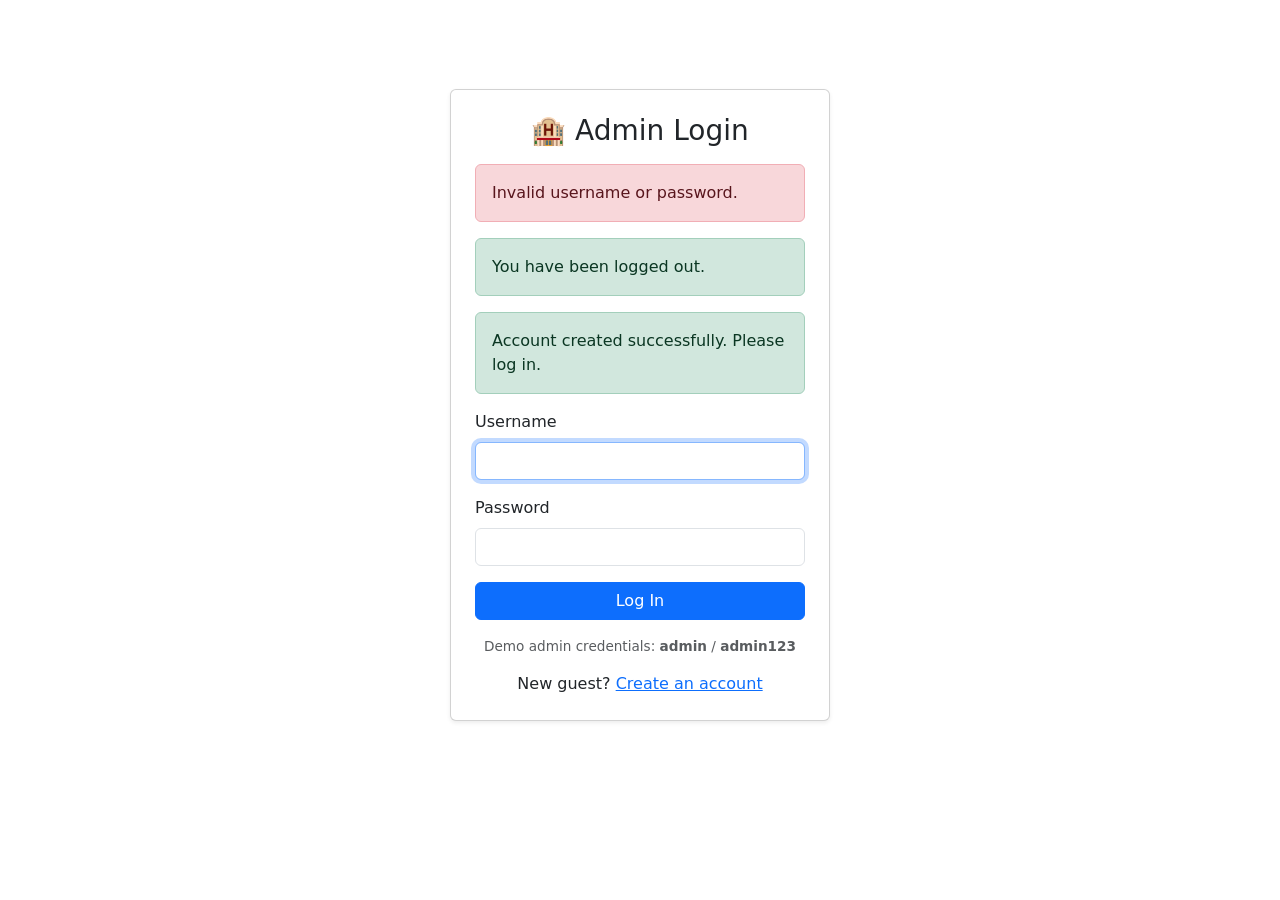
<file: src/main/resources/templates/login.html>
<!DOCTYPE html>
<html lang="en" xmlns:th="http://www.thymeleaf.org">
<head>
    <meta charset="UTF-8">
    <title>Admin Login</title>
    <link href="https://cdn.jsdelivr.net/npm/bootstrap@5.3.3/dist/css/bootstrap.min.css" rel="stylesheet">
    <link rel="stylesheet" th:href="@{/css/style.css}">
</head>
<body>
<div class="container d-flex justify-content-center align-items-center" style="min-height: 90vh;">
    <div class="card p-4 shadow-sm" style="width: 380px;">
        <h3 class="text-center mb-3">🏨 Admin Login</h3>

        <div class="alert alert-danger" th:if="${param.error}">
            Invalid username or password.
        </div>
        <div class="alert alert-success" th:if="${param.logout}">
            You have been logged out.
        </div>
        <div class="alert alert-success" th:if="${param.registered}">
            Account created successfully. Please log in.
        </div>

        <form th:action="@{/login}" method="post">
            <div class="mb-3">
                <label class="form-label">Username</label>
                <input type="text" name="username" class="form-control" required autofocus>
            </div>
            <div class="mb-3">
                <label class="form-label">Password</label>
                <input type="password" name="password" class="form-control" required>
            </div>
            <button type="submit" class="btn btn-primary w-100">Log In</button>
        </form>

        <p class="text-muted text-center mt-3" style="font-size: 0.85rem;">
            Demo admin credentials: <strong>admin</strong> / <strong>admin123</strong>
        </p>
        <p class="text-center mb-0">
            New guest? <a href="/register">Create an account</a>
        </p>
    </div>
</div>
</body>
</html>
</file>
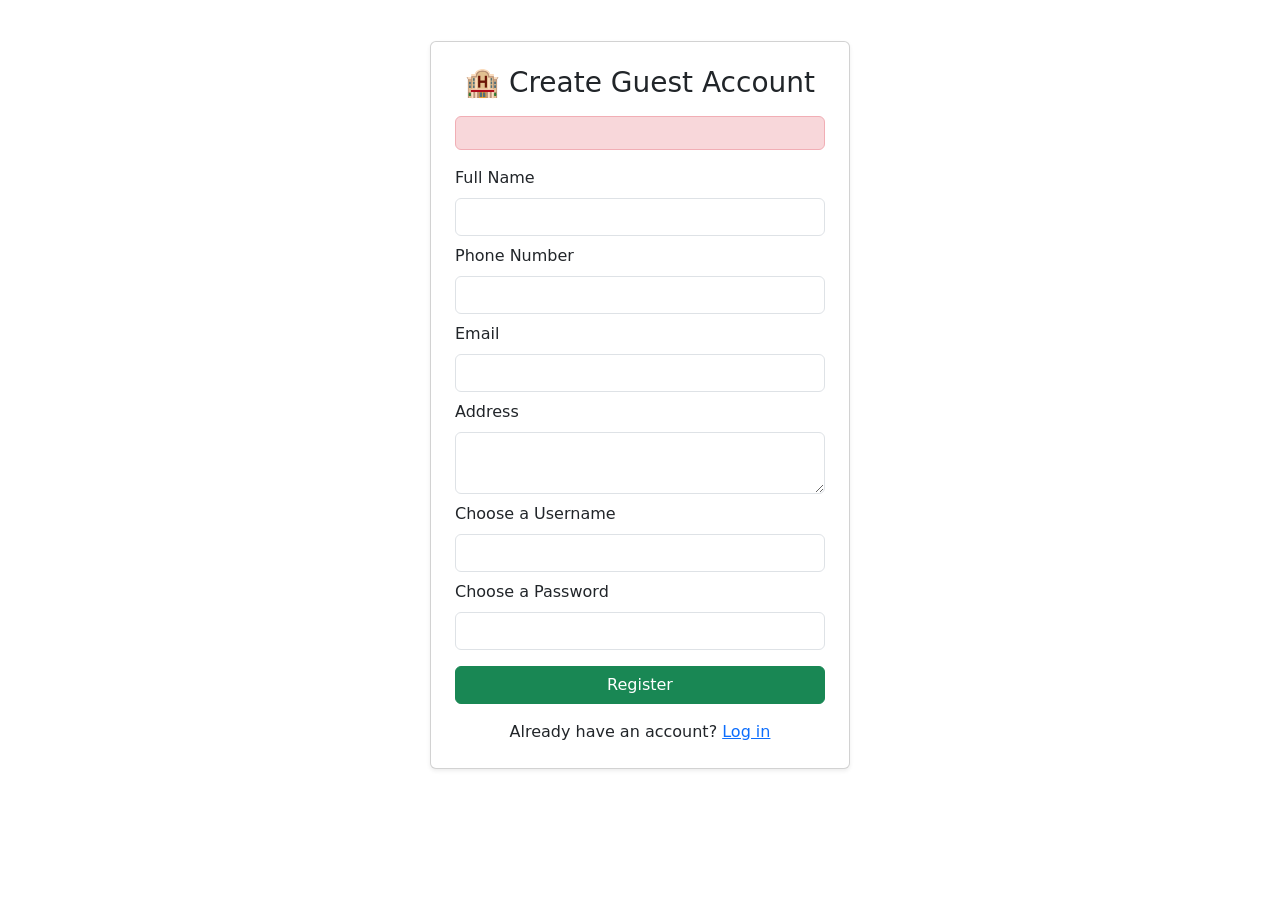
<file: src/main/resources/templates/register.html>
<!DOCTYPE html>
<html lang="en" xmlns:th="http://www.thymeleaf.org">
<head>
    <meta charset="UTF-8">
    <title>Guest Registration</title>
    <link href="https://cdn.jsdelivr.net/npm/bootstrap@5.3.3/dist/css/bootstrap.min.css" rel="stylesheet">
    <link rel="stylesheet" th:href="@{/css/style.css}">
</head>
<body>
<div class="container d-flex justify-content-center align-items-center" style="min-height: 90vh;">
    <div class="card p-4 shadow-sm" style="width: 420px;">
        <h3 class="text-center mb-3">🏨 Create Guest Account</h3>

        <div class="alert alert-danger" th:if="${error}" th:text="${error}"></div>

        <form th:action="@{/register}" th:object="${customer}" method="post">
            <div class="mb-2">
                <label class="form-label">Full Name</label>
                <input type="text" class="form-control" th:field="*{name}" required>
            </div>
            <div class="mb-2">
                <label class="form-label">Phone Number</label>
                <input type="text" class="form-control" th:field="*{phone}" required>
            </div>
            <div class="mb-2">
                <label class="form-label">Email</label>
                <input type="email" class="form-control" th:field="*{email}">
            </div>
            <div class="mb-2">
                <label class="form-label">Address</label>
                <textarea class="form-control" th:field="*{address}"></textarea>
            </div>
            <div class="mb-2">
                <label class="form-label">Choose a Username</label>
                <input type="text" class="form-control" th:field="*{username}" required>
            </div>
            <div class="mb-3">
                <label class="form-label">Choose a Password</label>
                <input type="password" class="form-control" th:field="*{password}" required>
            </div>
            <button type="submit" class="btn btn-success w-100">Register</button>
        </form>

        <p class="text-center mt-3 mb-0">
            Already have an account? <a href="/login">Log in</a>
        </p>
    </div>
</div>
</body>
</html>
</file>
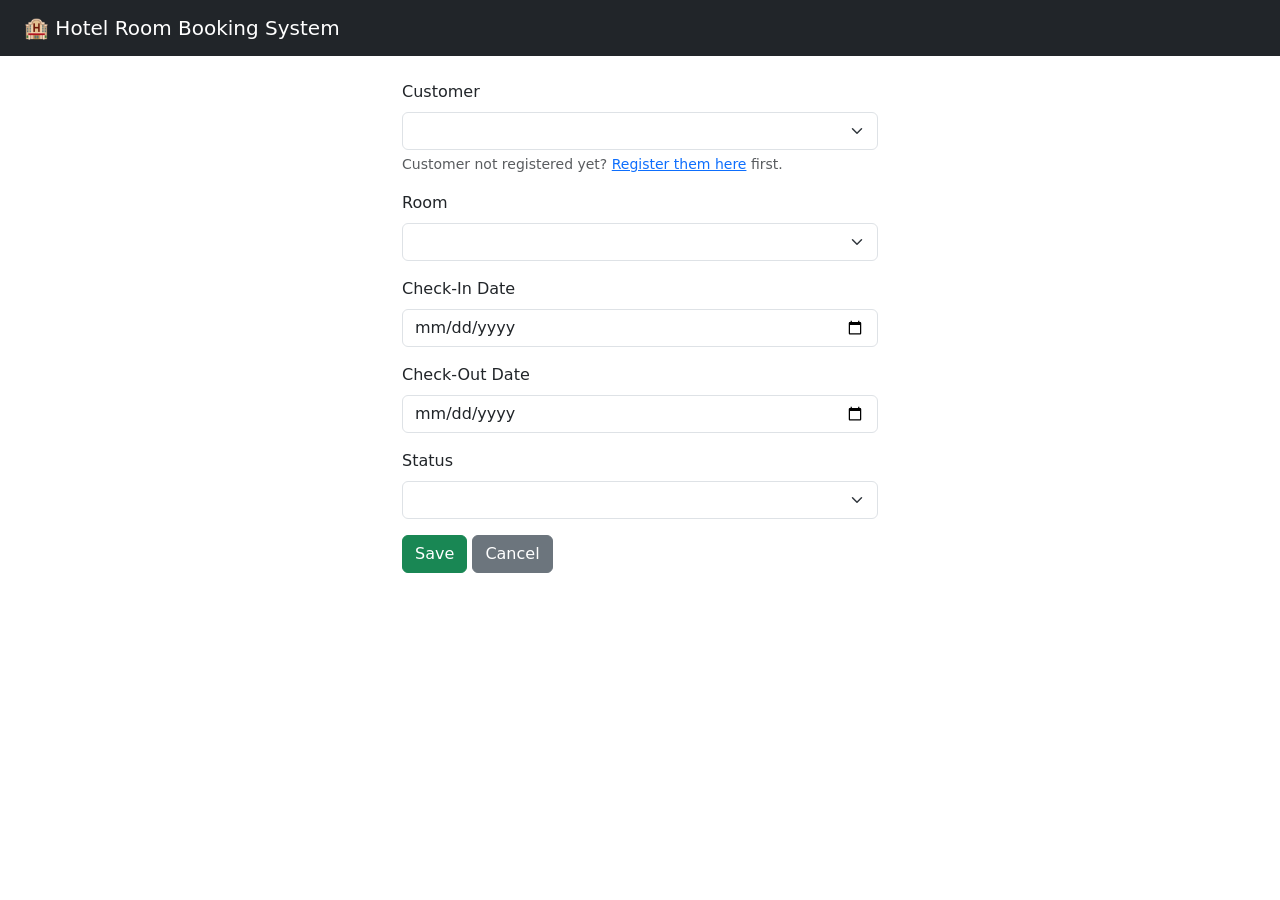
<file: src/main/resources/templates/bookings/form.html>
<!DOCTYPE html>
<html lang="en" xmlns:th="http://www.thymeleaf.org">
<head>
    <meta charset="UTF-8">
    <title>Booking Form</title>
    <link href="https://cdn.jsdelivr.net/npm/bootstrap@5.3.3/dist/css/bootstrap.min.css" rel="stylesheet">
    <link rel="stylesheet" th:href="@{/css/style.css}">
</head>
<body>
<nav class="navbar navbar-dark bg-dark px-4">
    <a class="navbar-brand" href="/">🏨 Hotel Room Booking System</a>
</nav>

<div class="container mt-4" style="max-width: 500px;">
    <h2 th:text="${booking.id} != null ? 'Edit Booking' : 'New Booking'"></h2>

    <form th:action="${booking.id} != null ? @{/bookings/update/{id}(id=${booking.id})} : @{/bookings}"
          th:object="${booking}" method="post">

        <div class="mb-3">
            <label class="form-label">Customer</label>
            <select class="form-select" th:field="*{customer}">
                <option th:each="c : ${customers}" th:value="${c.id}"
                        th:text="${c.name} + ' - ' + ${c.phone}"></option>
            </select>
            <div class="text-danger" th:if="${#fields.hasErrors('customer')}" th:errors="*{customer}"></div>
            <div class="form-text">Customer not registered yet? <a href="/customers/new">Register them here</a> first.</div>
        </div>

        <div class="mb-3">
            <label class="form-label">Room</label>
            <select class="form-select" th:field="*{room}">
                <option th:each="r : ${rooms}" th:value="${r.id}"
                        th:text="${r.roomNumber} + ' - ' + ${r.roomType} + ' (₹' + ${r.pricePerNight} + ')'"></option>
            </select>
            <div class="text-danger" th:if="${#fields.hasErrors('room')}" th:errors="*{room}"></div>
        </div>

        <div class="mb-3">
            <label class="form-label">Check-In Date</label>
            <input type="date" class="form-control" th:field="*{checkInDate}">
            <div class="text-danger" th:if="${#fields.hasErrors('checkInDate')}" th:errors="*{checkInDate}"></div>
        </div>

        <div class="mb-3">
            <label class="form-label">Check-Out Date</label>
            <input type="date" class="form-control" th:field="*{checkOutDate}">
            <div class="text-danger" th:if="${#fields.hasErrors('checkOutDate')}" th:errors="*{checkOutDate}"></div>
        </div>

        <div class="mb-3">
            <label class="form-label">Status</label>
            <select class="form-select" th:field="*{status}">
                <option th:each="s : ${T(com.hotel.booking.entity.Booking.BookingStatus).values()}"
                        th:value="${s}" th:text="${s}"></option>
            </select>
        </div>

        <button type="submit" class="btn btn-success">Save</button>
        <a href="/bookings" class="btn btn-secondary">Cancel</a>
    </form>
</div>
</body>
</html>
</file>
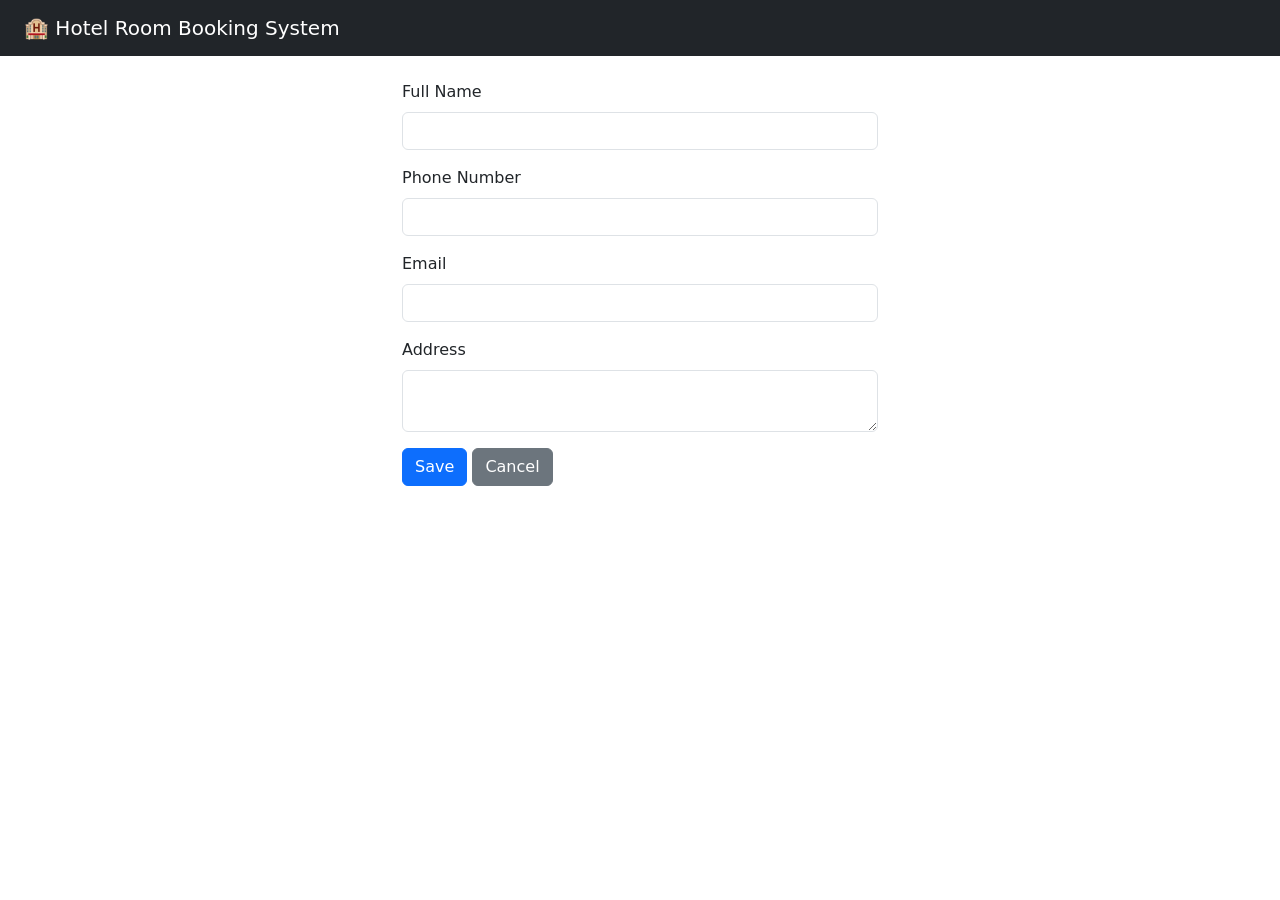
<file: src/main/resources/templates/customers/form.html>
<!DOCTYPE html>
<html lang="en" xmlns:th="http://www.thymeleaf.org">
<head>
    <meta charset="UTF-8">
    <title>Customer Form</title>
    <link href="https://cdn.jsdelivr.net/npm/bootstrap@5.3.3/dist/css/bootstrap.min.css" rel="stylesheet">
    <link rel="stylesheet" th:href="@{/css/style.css}">
</head>
<body>
<nav class="navbar navbar-dark bg-dark px-4">
    <a class="navbar-brand" href="/">🏨 Hotel Room Booking System</a>
</nav>

<div class="container mt-4" style="max-width: 500px;">
    <h2 th:text="${customer.id} != null ? 'Edit Customer' : 'Register Customer'"></h2>

    <form th:action="${customer.id} != null ? @{/customers/update/{id}(id=${customer.id})} : @{/customers}"
          th:object="${customer}" method="post">

        <div class="mb-3">
            <label class="form-label">Full Name</label>
            <input type="text" class="form-control" th:field="*{name}">
            <div class="text-danger" th:if="${#fields.hasErrors('name')}" th:errors="*{name}"></div>
        </div>

        <div class="mb-3">
            <label class="form-label">Phone Number</label>
            <input type="text" class="form-control" th:field="*{phone}">
            <div class="text-danger" th:if="${#fields.hasErrors('phone')}" th:errors="*{phone}"></div>
        </div>

        <div class="mb-3">
            <label class="form-label">Email</label>
            <input type="email" class="form-control" th:field="*{email}">
            <div class="text-danger" th:if="${#fields.hasErrors('email')}" th:errors="*{email}"></div>
        </div>

        <div class="mb-3">
            <label class="form-label">Address</label>
            <textarea class="form-control" th:field="*{address}"></textarea>
        </div>

        <button type="submit" class="btn btn-primary">Save</button>
        <a href="/customers" class="btn btn-secondary">Cancel</a>
    </form>
</div>
</body>
</html>
</file>
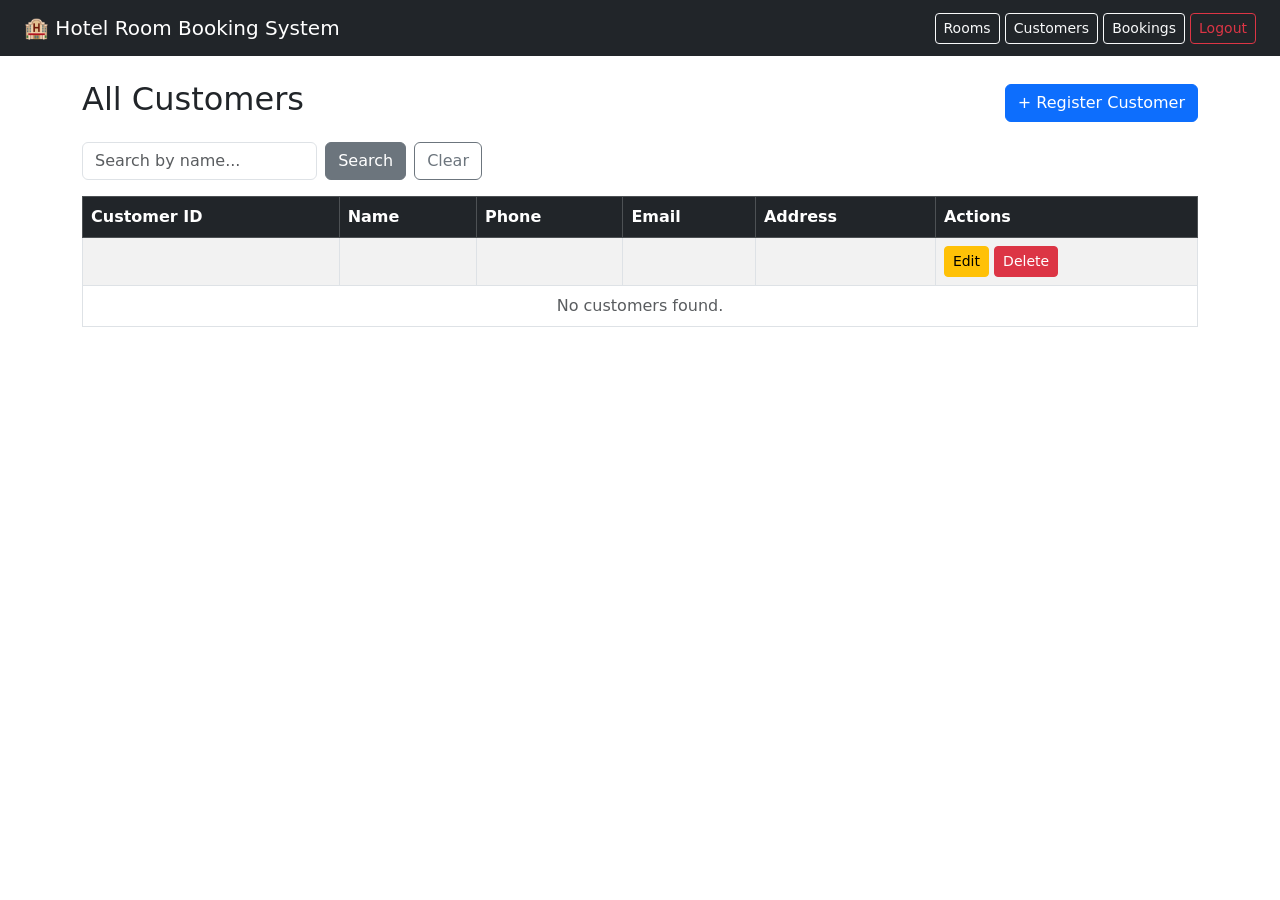
<file: src/main/resources/templates/customers/list.html>
<!DOCTYPE html>
<html lang="en" xmlns:th="http://www.thymeleaf.org">
<head>
    <meta charset="UTF-8">
    <title>Customers</title>
    <link href="https://cdn.jsdelivr.net/npm/bootstrap@5.3.3/dist/css/bootstrap.min.css" rel="stylesheet">
    <link rel="stylesheet" th:href="@{/css/style.css}">
</head>
<body>
<nav class="navbar navbar-dark bg-dark px-4">
    <a class="navbar-brand" href="/">🏨 Hotel Room Booking System</a>
    <div>
        <a href="/rooms" class="btn btn-outline-light btn-sm">Rooms</a>
        <a href="/customers" class="btn btn-outline-light btn-sm">Customers</a>
        <a href="/bookings" class="btn btn-outline-light btn-sm">Bookings</a>
        <a href="/logout" class="btn btn-outline-danger btn-sm">Logout</a>
    </div>
</nav>

<div class="container mt-4">
    <div class="d-flex justify-content-between align-items-center mb-3">
        <h2>All Customers</h2>
        <a href="/customers/new" class="btn btn-primary">+ Register Customer</a>
    </div>

    <!-- Search by name -->
    <form method="get" action="/customers" class="d-flex mb-3" style="max-width: 400px;">
        <input type="text" name="name" class="form-control me-2" placeholder="Search by name..."
               th:value="${searchTerm}">
        <button type="submit" class="btn btn-secondary">Search</button>
        <a href="/customers" class="btn btn-outline-secondary ms-2">Clear</a>
    </form>

    <table class="table table-striped table-bordered">
        <thead class="table-dark">
        <tr>
            <th>Customer ID</th>
            <th>Name</th>
            <th>Phone</th>
            <th>Email</th>
            <th>Address</th>
            <th>Actions</th>
        </tr>
        </thead>
        <tbody>
        <tr th:each="customer : ${customers}">
            <td th:text="${customer.id}"></td>
            <td th:text="${customer.name}"></td>
            <td th:text="${customer.phone}"></td>
            <td th:text="${customer.email}"></td>
            <td th:text="${customer.address}"></td>
            <td>
                <a th:href="@{/customers/edit/{id}(id=${customer.id})}" class="btn btn-sm btn-warning">Edit</a>
                <a th:href="@{/customers/delete/{id}(id=${customer.id})}" class="btn btn-sm btn-danger"
                   onclick="return confirm('Delete this customer?');">Delete</a>
            </td>
        </tr>
        <tr th:if="${#lists.isEmpty(customers)}">
            <td colspan="6" class="text-center text-muted">No customers found.</td>
        </tr>
        </tbody>
    </table>
</div>
</body>
</html>
</file>
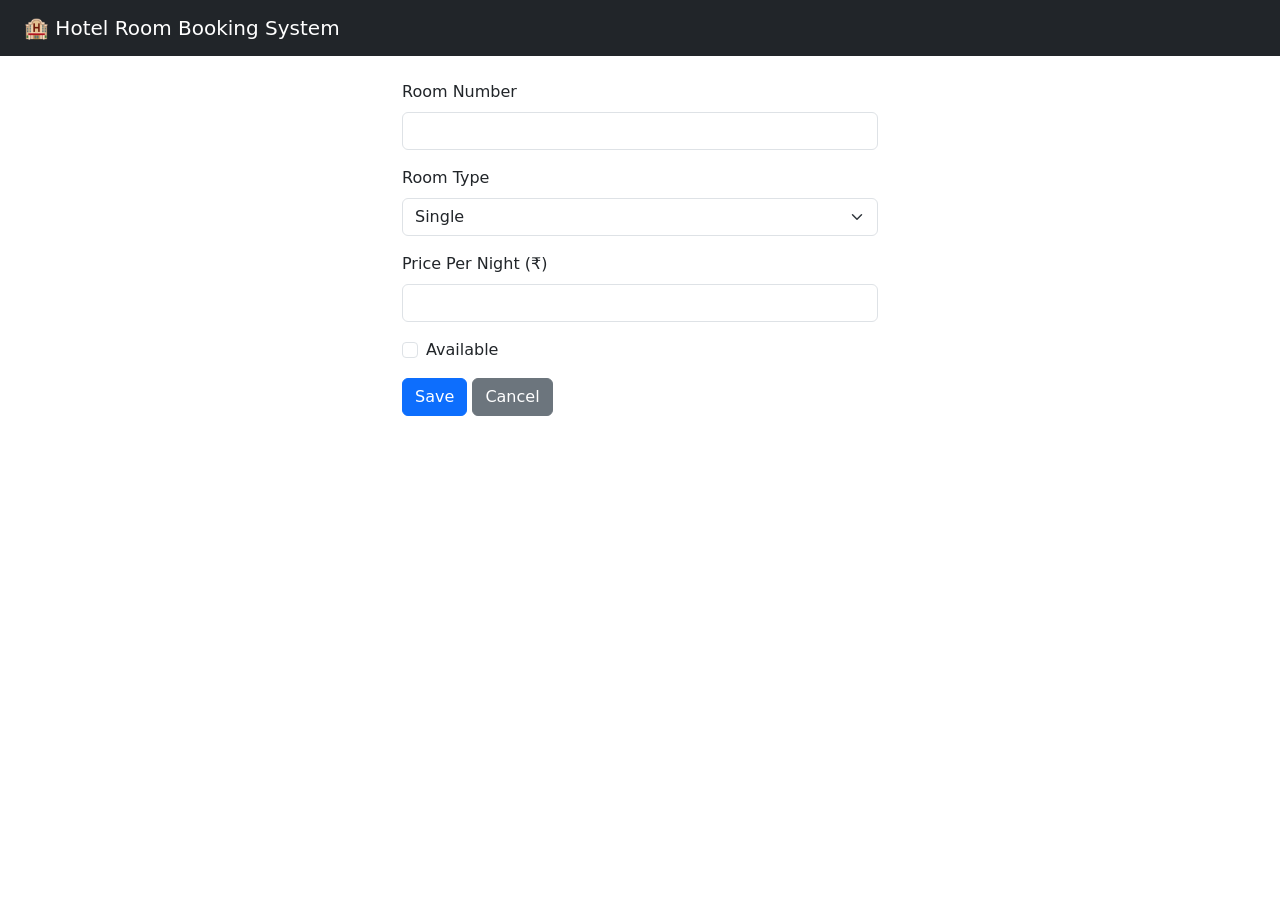
<file: src/main/resources/templates/rooms/form.html>
<!DOCTYPE html>
<html lang="en" xmlns:th="http://www.thymeleaf.org">
<head>
    <meta charset="UTF-8">
    <title>Room Form</title>
    <link href="https://cdn.jsdelivr.net/npm/bootstrap@5.3.3/dist/css/bootstrap.min.css" rel="stylesheet">
    <link rel="stylesheet" th:href="@{/css/style.css}">
</head>
<body>
<nav class="navbar navbar-dark bg-dark px-4">
    <a class="navbar-brand" href="/">🏨 Hotel Room Booking System</a>
</nav>

<div class="container mt-4" style="max-width: 500px;">
    <h2 th:text="${room.id} != null ? 'Edit Room' : 'Add Room'"></h2>

    <form th:action="${room.id} != null ? @{/rooms/update/{id}(id=${room.id})} : @{/rooms}"
          th:object="${room}" method="post">

        <div class="mb-3">
            <label class="form-label">Room Number</label>
            <input type="text" class="form-control" th:field="*{roomNumber}">
            <div class="text-danger" th:if="${#fields.hasErrors('roomNumber')}" th:errors="*{roomNumber}"></div>
        </div>

        <div class="mb-3">
            <label class="form-label">Room Type</label>
            <select class="form-select" th:field="*{roomType}">
                <option value="Single">Single</option>
                <option value="Double">Double</option>
                <option value="Deluxe">Deluxe</option>
                <option value="Suite">Suite</option>
            </select>
            <div class="text-danger" th:if="${#fields.hasErrors('roomType')}" th:errors="*{roomType}"></div>
        </div>

        <div class="mb-3">
            <label class="form-label">Price Per Night (₹)</label>
            <input type="number" step="0.01" class="form-control" th:field="*{pricePerNight}">
            <div class="text-danger" th:if="${#fields.hasErrors('pricePerNight')}" th:errors="*{pricePerNight}"></div>
        </div>

        <div class="form-check mb-3">
            <input type="checkbox" class="form-check-input" th:field="*{available}">
            <label class="form-check-label">Available</label>
        </div>

        <button type="submit" class="btn btn-primary">Save</button>
        <a href="/rooms" class="btn btn-secondary">Cancel</a>
    </form>
</div>
</body>
</html>
</file>
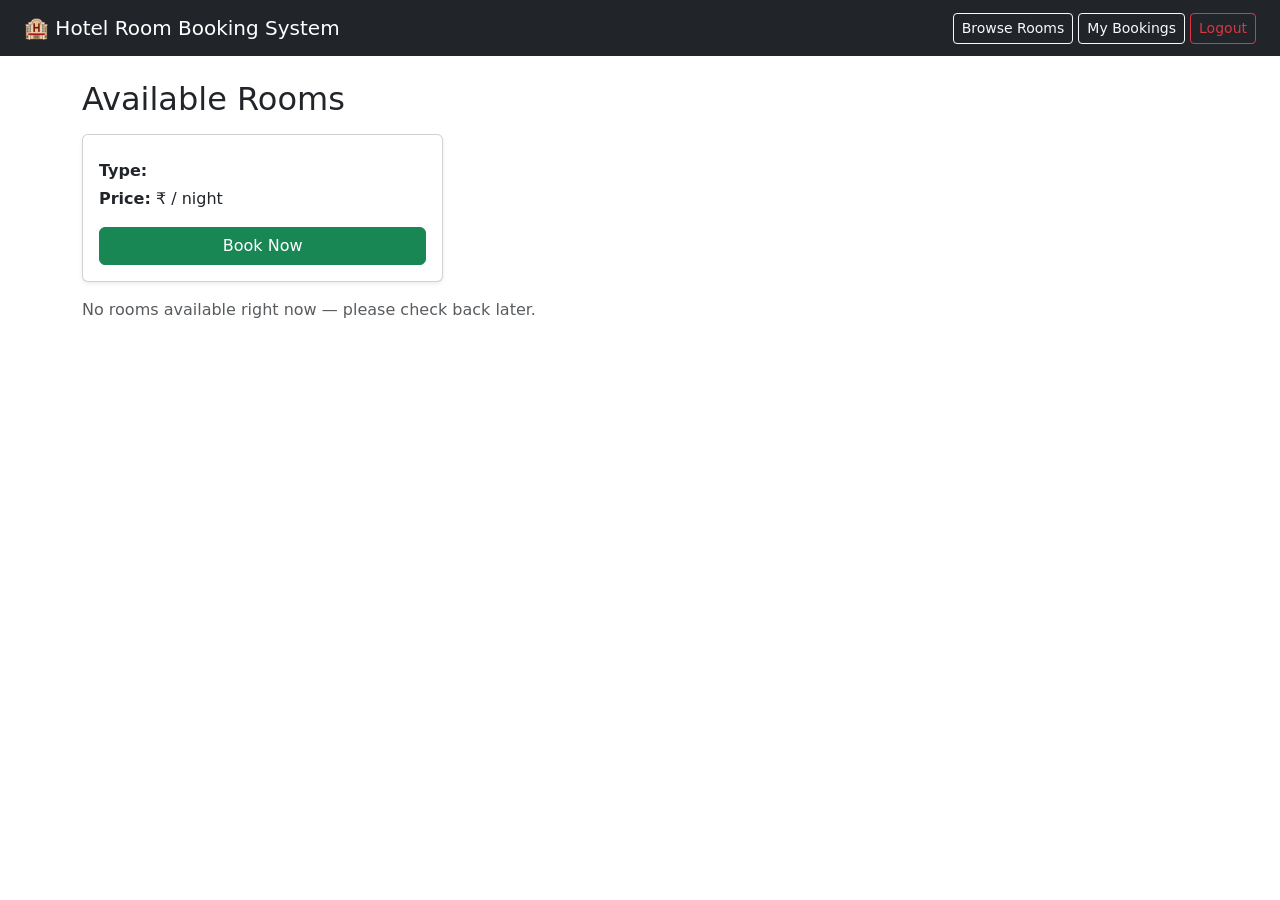
<file: src/main/resources/templates/user/available-rooms.html>
<!DOCTYPE html>
<html lang="en" xmlns:th="http://www.thymeleaf.org">
<head>
    <meta charset="UTF-8">
    <title>Available Rooms</title>
    <link href="https://cdn.jsdelivr.net/npm/bootstrap@5.3.3/dist/css/bootstrap.min.css" rel="stylesheet">
    <link rel="stylesheet" th:href="@{/css/style.css}">
</head>
<body>
<nav class="navbar navbar-dark bg-dark px-4">
    <a class="navbar-brand" href="/user/dashboard">🏨 Hotel Room Booking System</a>
    <div>
        <a href="/user/rooms" class="btn btn-outline-light btn-sm">Browse Rooms</a>
        <a href="/user/my-bookings" class="btn btn-outline-light btn-sm">My Bookings</a>
        <a href="/logout" class="btn btn-outline-danger btn-sm">Logout</a>
    </div>
</nav>

<div class="container mt-4">
    <h2 class="mb-3">Available Rooms</h2>

    <div class="row g-3">
        <div class="col-md-4" th:each="room : ${rooms}">
            <div class="card shadow-sm">
                <div class="card-body">
                    <h5 class="card-title" th:text="'Room ' + ${room.roomNumber}"></h5>
                    <p class="card-text mb-1"><strong>Type:</strong> <span th:text="${room.roomType}"></span></p>
                    <p class="card-text mb-3"><strong>Price:</strong> ₹<span th:text="${room.pricePerNight}"></span> / night</p>
                    <a th:href="@{/user/book/{id}(id=${room.id})}" class="btn btn-success w-100">Book Now</a>
                </div>
            </div>
        </div>
        <p th:if="${#lists.isEmpty(rooms)}" class="text-muted">No rooms available right now — please check back later.</p>
    </div>
</div>
</body>
</html>
</file>
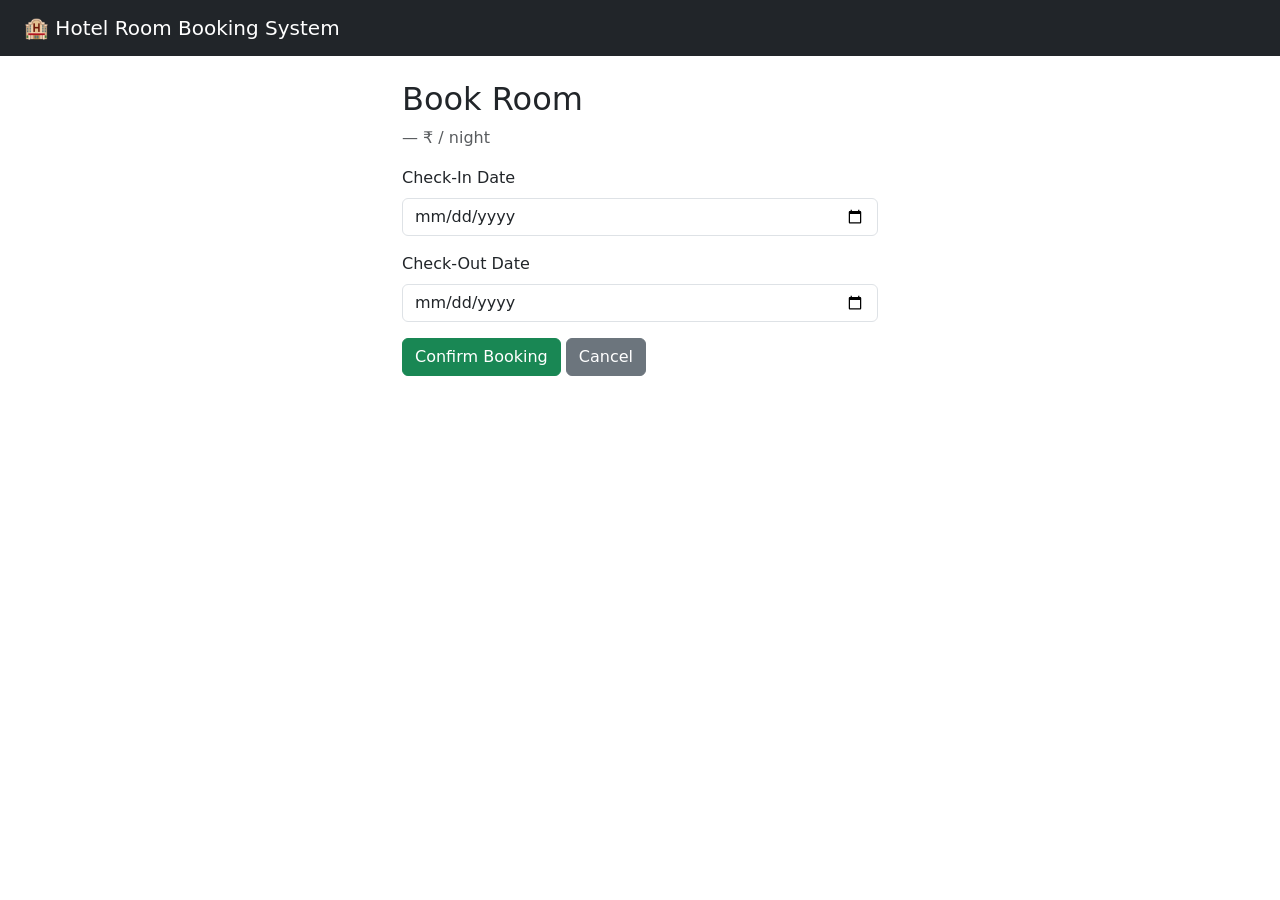
<file: src/main/resources/templates/user/book-form.html>
<!DOCTYPE html>
<html lang="en" xmlns:th="http://www.thymeleaf.org">
<head>
    <meta charset="UTF-8">
    <title>Book Room</title>
    <link href="https://cdn.jsdelivr.net/npm/bootstrap@5.3.3/dist/css/bootstrap.min.css" rel="stylesheet">
    <link rel="stylesheet" th:href="@{/css/style.css}">
</head>
<body>
<nav class="navbar navbar-dark bg-dark px-4">
    <a class="navbar-brand" href="/user/dashboard">🏨 Hotel Room Booking System</a>
</nav>

<div class="container mt-4" style="max-width: 500px;">
    <h2>Book Room <span th:text="${room.roomNumber}"></span></h2>
    <p class="text-muted">
        <span th:text="${room.roomType}"></span> — ₹<span th:text="${room.pricePerNight}"></span> / night
    </p>

    <form th:action="@{/user/book/{id}(id=${room.id})}" method="post">
        <div class="mb-3">
            <label class="form-label">Check-In Date</label>
            <input type="date" name="checkInDate" class="form-control" required>
        </div>
        <div class="mb-3">
            <label class="form-label">Check-Out Date</label>
            <input type="date" name="checkOutDate" class="form-control" required>
        </div>
        <button type="submit" class="btn btn-success">Confirm Booking</button>
        <a href="/user/rooms" class="btn btn-secondary">Cancel</a>
    </form>
</div>
</body>
</html>
</file>
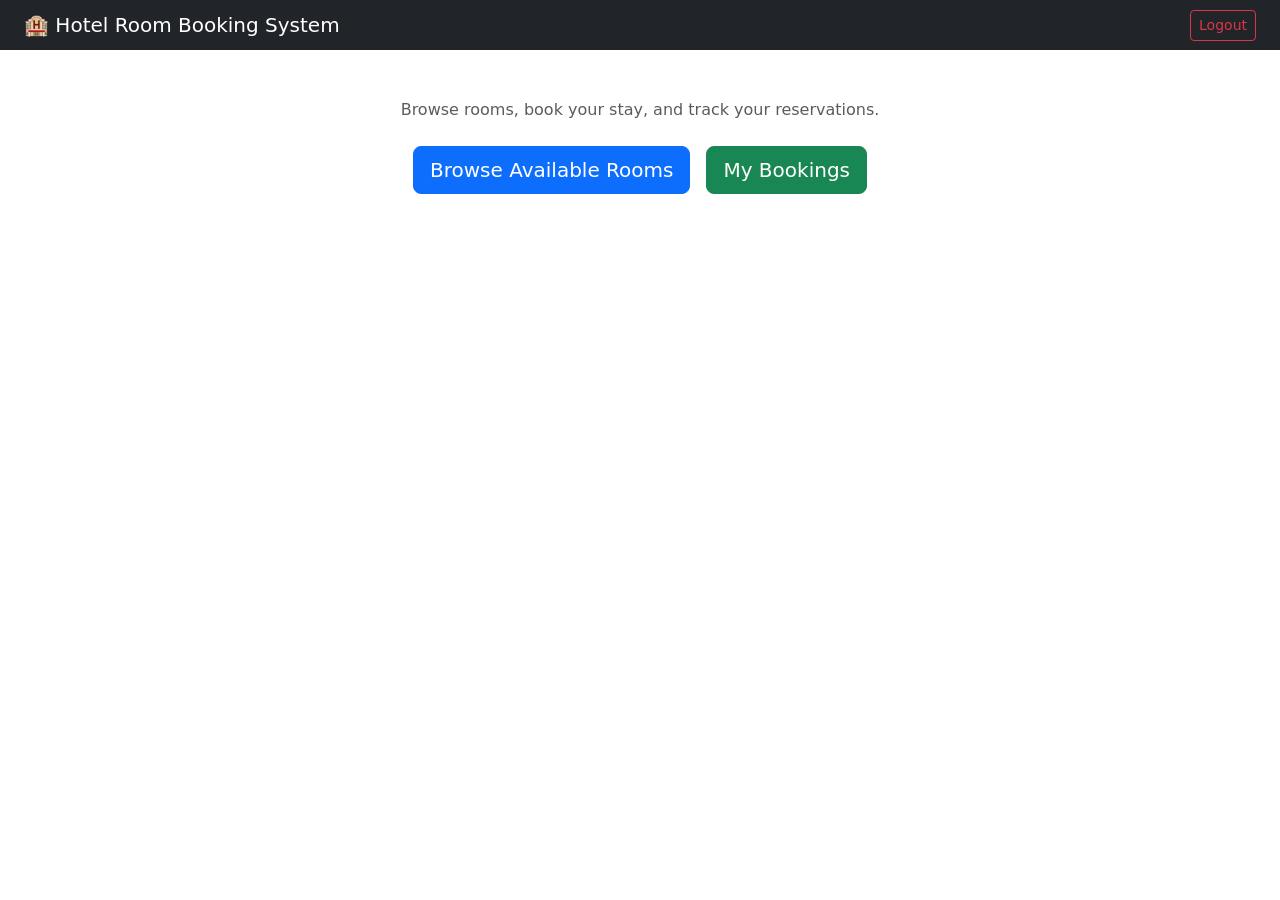
<file: src/main/resources/templates/user/dashboard.html>
<!DOCTYPE html>
<html lang="en" xmlns:th="http://www.thymeleaf.org">
<head>
    <meta charset="UTF-8">
    <title>My Dashboard</title>
    <link href="https://cdn.jsdelivr.net/npm/bootstrap@5.3.3/dist/css/bootstrap.min.css" rel="stylesheet">
    <link rel="stylesheet" th:href="@{/css/style.css}">
</head>
<body>
<nav class="navbar navbar-dark bg-dark px-4">
    <span class="navbar-brand mb-0 h1">🏨 Hotel Room Booking System</span>
    <a href="/logout" class="btn btn-outline-danger btn-sm">Logout</a>
</nav>

<div class="container text-center mt-5">
    <h1 class="mb-3" th:text="'Welcome, ' + ${customer.name} + '!'"></h1>
    <p class="text-muted mb-4">Browse rooms, book your stay, and track your reservations.</p>
    <div class="d-flex justify-content-center gap-3">
        <a href="/user/rooms" class="btn btn-primary btn-lg">Browse Available Rooms</a>
        <a href="/user/my-bookings" class="btn btn-success btn-lg">My Bookings</a>
    </div>
</div>
</body>
</html>
</file>
